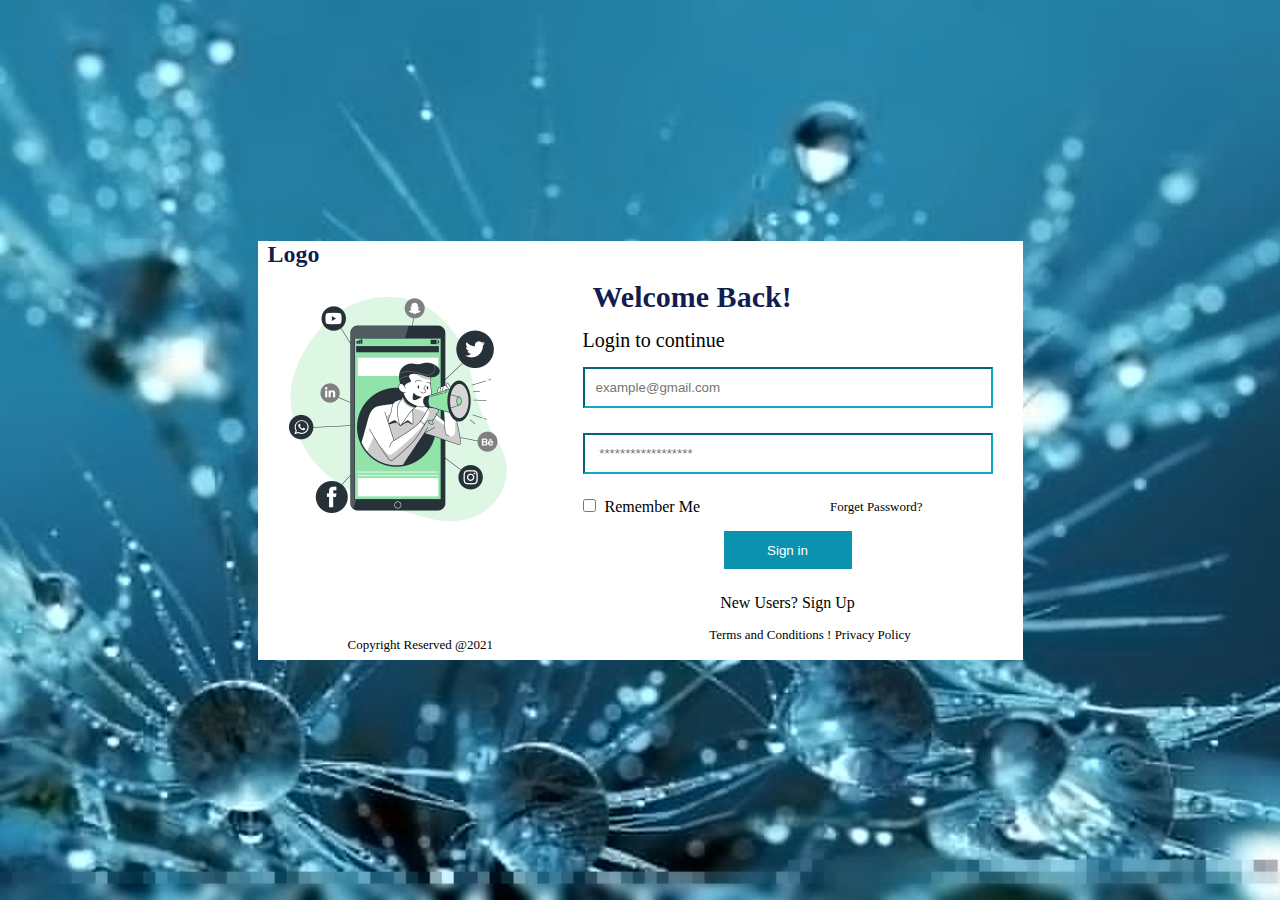
<file: index.html>
<!DOCTYPE html>
<html lang="en">
  <head>
    <meta charset="UTF-8" />
    <meta name="viewport" content="width=device-width, initial-scale=1.0" />
    <title>FORM 2</title>
    <link rel="stylesheet" href="style.css" />
  </head>
  <body>
    <form>
      <div class="main-container">
        <div class="image-container">
          <h2>Logo</h2>
          <img src="images/Mobile Marketing-bro(4).png" height="250px" alt="" />
          <p>Copyright Reserved @2021</p>
        </div>
        <div class="form-container">
          <div class="form-container-header">
            <h2>Welcome Back!</h2>
            <p>Login to continue</p>
          </div>
          <div class="input-wrapper">
            <input type="text" placeholder="example@gmail.com" />
            <input type="password" placeholder=" ******************" />
          </div>

          <div class="check-box-p">
            <input type="checkbox" />
            <span>Remember Me</span>
            <a href="">Forget Password?</a>
          </div>

          <div class="btns">
            <button>Sign in</button>
            <span class="span-btn">New Users? Sign Up</span>
            <!-- </div> -->

            <!-- <div class="anchors"> -->
              <div class="terms">

                <a href="#">Terms and Conditions ! Privacy Policy</a>
              </div>
          </div>
        </div>
      </div>
    </form>
  </body>
</html>
</file>
<file: style.css>
*{
    margin: 0;
    padding: 0;
    box-sizing: border-box;
}
body{
    background-image: url(/images/drops-blue.jpg.crdownload);
    -webkit-background-size: cover;
}
form{
    display: grid;
    place-items: center;
    height: 100vh;
}
h2{
    margin-left: 10px;
    margin-bottom: 60px;
    color: #030e45f0;
    margin-bottom: 15px;

}
.image-container p{
    margin-top: 100px;
    margin-left: 90px;
    font-size: small;
    margin-bottom: 7px;

}
img{
    margin-left: 15px;
    border: none;
}
.main-container{
    /* background: rgb(194, 189, 189); */
    /* background: rgb(238, 238, 238); */
    background-color: #fff;
    display: flex;
    justify-content: center;
    align-items: center;
    width: 765px;

    
    /* height: 100vh;
    margin: 150px;
    width: 800px;
    margin-right: 500px; */
    
    /* margin-top: 40px;
    margin-bottom: 40px; */
}
.form-container-header{
    font-size: 20px;
    margin-bottom: 15px;

}
h2{
    color: #030e45f0;
}
::placeholder{
    align-items: center;
}
.form-container{
    /* background: rgb(225, 224, 224); */
    /* background: rgb(238, 238, 238); */
   background-color: #fff;
    width: 500px;
    height: 400px;
    padding: 30px;
    gap: 10px;
    margin-left: 30px;
    
}
.input-wrapper{
    display: flex;
    flex-direction: column;
    gap: 10px;
    margin-top: 10px;
}
.input-wrapper input{
    padding: 11px;
    margin-bottom: 15px;
    border-color: rgb(11, 170, 202);
}
/* .check-box-p{
    display: flex;
    justify-content: left;
} */
.check-box-p input, span{
    margin-top: 10px;
}
.check-box-p input{
    margin-right: 5px;
    color: rgb(10, 209, 249);
}
.check-box-p a{
    margin-top: 10px;
}
.btns{
    display: flex;
    flex-direction: column;
    margin-top: 15px;
    align-items: center;
    gap: 15px;
}
button{
    align-items: center;
    width: 128px;
    height: 38px;
    border: none;
    background-color: rgb(10, 146, 174);
    color: #fff;
    cursor: pointer;
}
a{
    float: right;
    /* margin-top: 15px; */
    /* margin-top: 58px; */
    margin-left: 115px;
    text-decoration: none;
    color: black;
    font-size: small;
    margin-right: 70px;

}
</file>
